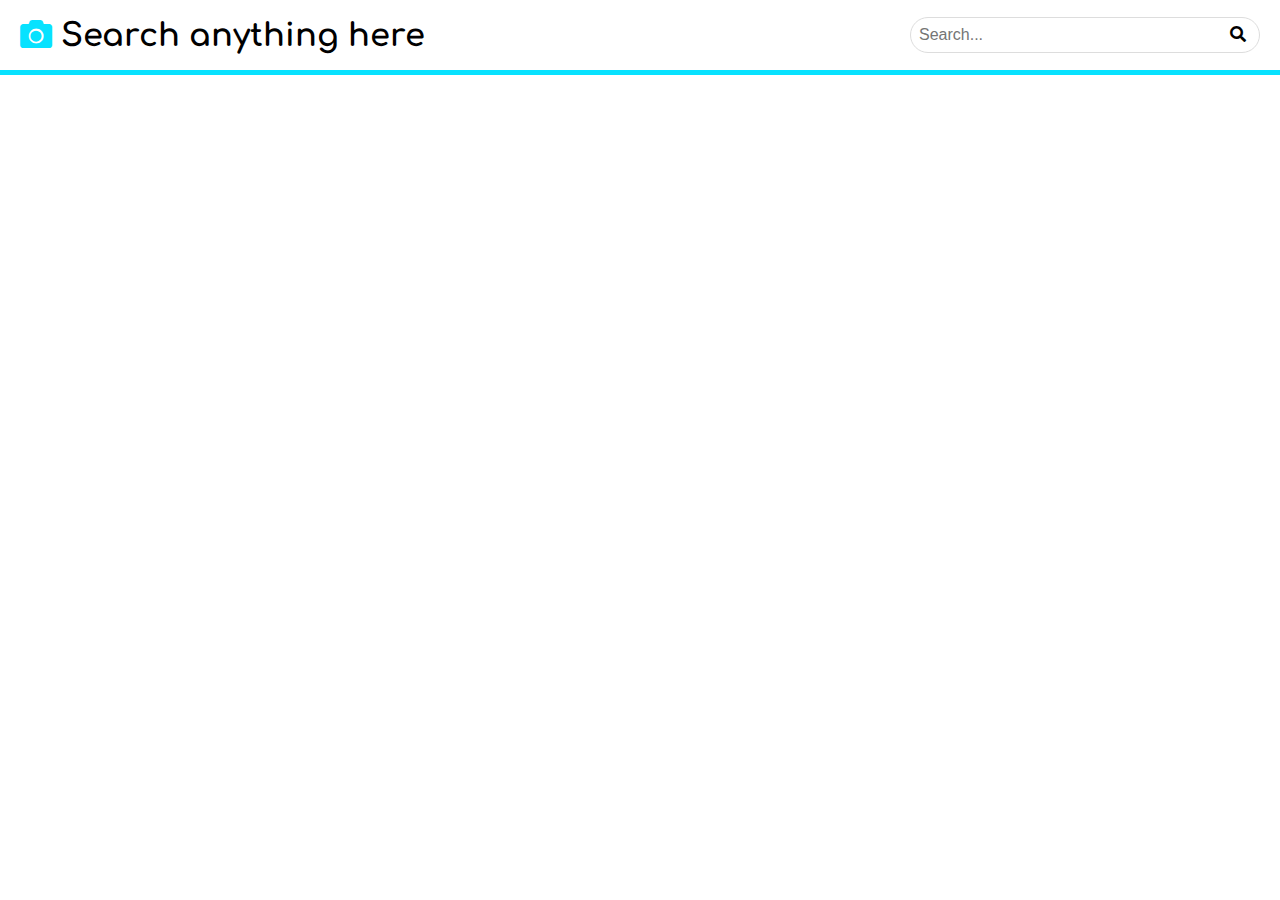
<file: unsplash/index.html>
<!DOCTYPE html>
<html lang="en">
<head>
  <meta charset="UTF-8">
  <meta name="viewport" content="width=device-width, initial-scale=1.0">
  <link rel="stylesheet" href="https://cdnjs.cloudflare.com/ajax/libs/font-awesome/5.15.3/css/all.min.css">
  <link rel="shortcut icon" type="image/png" href="photo.png" />
  <link rel="stylesheet" href="style.css">
  <script src="https://code.jquery.com/jquery-3.6.1.min.js" integrity="sha256-o88AwQnZB+VDvE9tvIXrMQaPlFFSUTR+nldQm1LuPXQ=" crossorigin="anonymous"></script>
  <title>Rock climber: find the best rock climbing locations in your area</title>
</head>
<body>
  <main>
    <header>
      <div class="container">
        <div id="header">
          <h2><i class="fas fa-camera" style="color: rgb(7, 226, 255);"></i> Search anything here
          </h2>
          <!-- <form action="connect.php" target="_blank" method="post"> -->
          <div id="search_box">
            <input id="input" name="input" type="text" placeholder="Search..."><i id="search" class="fas fa-search"></i>
          </div>
        </div>
      </div>
    <!-- </form> -->
    </header>

    <section>
      <div class="container">
        <div id="grid"></div>
      </div>
    </section>

  </main>
  
  <script src="script.js"></script>
</body>
</html>
</file>
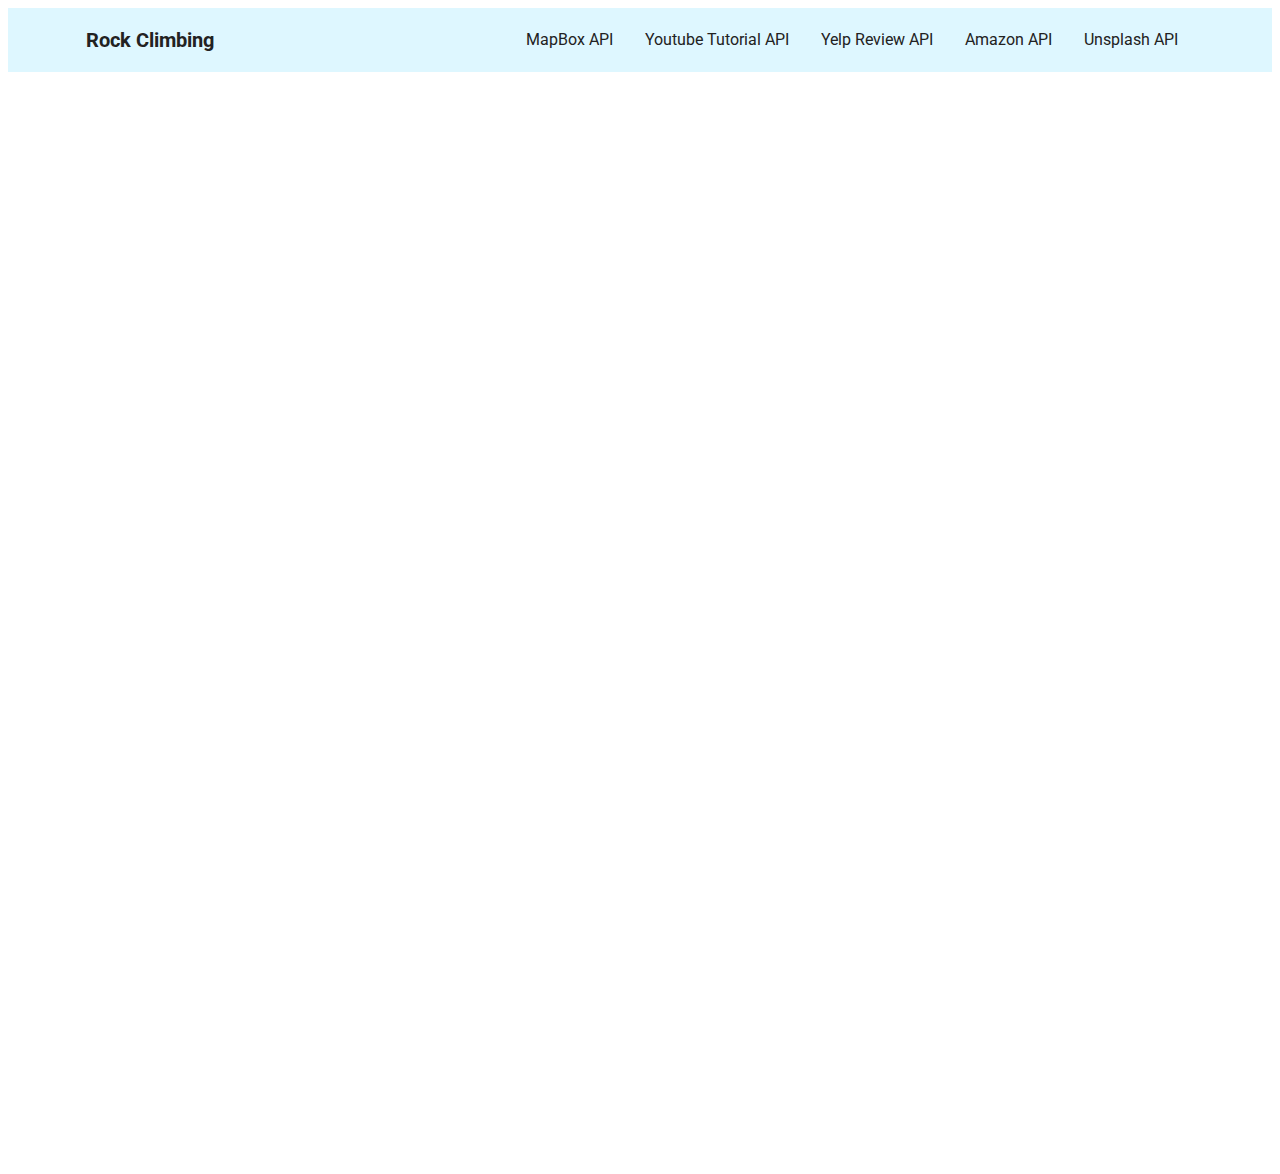
<file: iframe.html>
<!DOCTYPE html>
<html>
    <style>
       
        </style>
  <body>
    
      <iframe src="header-1.html" 
              name="iframe1" 
              width="100%" frameborder="0" style="border-style: none;" height="2%">
      </iframe>
      <iframe src="" 
              name="iframe2" width="100%" height="1000" frameborder="0" style="border-style: none;">
      </iframe>
  </body>
</html>
</file>
<file: unsplash/style.css>
@import url('https://fonts.googleapis.com/css2?family=Comfortaa:wght@300&display=swap');

*{
  margin: 0;
  padding: 0;
}

body{
  font-family: 'Comfortaa', cursive;
  background-color: black;
  color: white;
  overflow-x: hidden;
}

.container{
  width: 1280px;
  margin: auto;
}

header{border-bottom: 5px solid rgb(7, 226, 255);}

#header{
  display: flex;
  justify-content: space-between;
  align-items: center;
  flex-wrap: wrap;
  min-height: 70px;
  padding: 0 20px;
}

#header h2{font-size: 2rem;}

#search_box{
  position: relative;
  width: 350px;
}

#search_box input{
  box-sizing: border-box;
  width: 100%;
  font-size: 1rem;
  padding: 8px;
  border-radius: 25px;
  outline: none;

  -webkit-transition: all 0.30s ease-in-out;
  -moz-transition: all 0.30s ease-in-out;
  -ms-transition: all 0.30s ease-in-out;
  -o-transition: all 0.30s ease-in-out;
  transition: all 0.30s ease-in-out;
  border: 1px solid #DDDDDD;
}
 
input:focus{
  box-shadow: 0 0 5px rgb(7, 226, 255);
  border: 1px solid rgb(7, 226, 255);
}

#search_box i{
  color: black;
  position: absolute;
  cursor: pointer;
  top: 25%;
  right: 4%;
  transition: 1s;
}

#search_box i:hover{color: rgb(7, 226, 255);}

#grid{
  width: 100%;
  display: flex;
  flex-wrap: wrap;
  justify-content: space-evenly;
  align-items: flex-start;
}

.img{
  width: 380px;
  height: 214px;
  margin-top: 15px;
  background-position: center;
  background-size: cover;
  border-radius: 2px;
  cursor: pointer;
}

@media(max-width:1280px){
 .container{width: 100%;}
}

@media(max-width:768px){
  #main{width: 95%;}

  .img{width: 100%;}

  #header{
    margin: 10px 0;
    padding: 20px;
    gap: 10px;
    justify-content: center;
  }

  #header h2{padding: 5px 0;}
}

@media(max-width:480px){
  #header h2{
    text-align: center;
    font-size: 1.5rem;
  }

  #search_box{
    width: 80%;
    margin: auto;
  }

  #search_box input{font-size: .7rem;}
}
</file>
